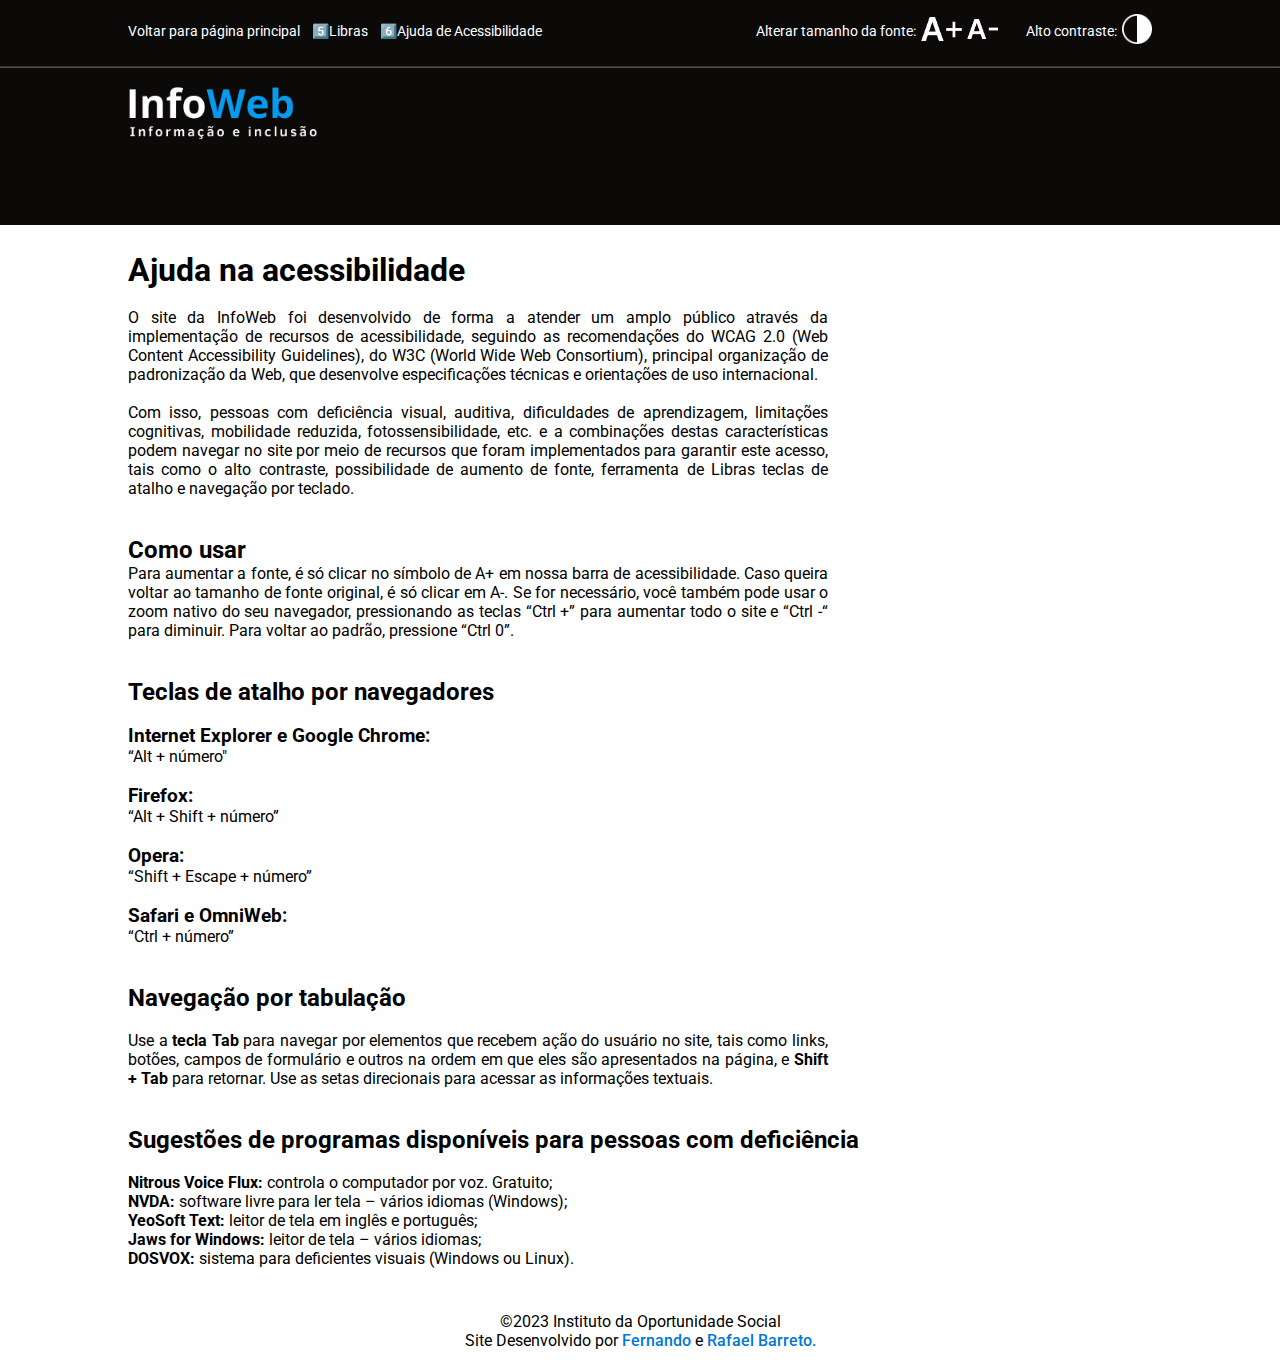
<file: ajuda-acessibilidade.html>
<!DOCTYPE html>
<html lang="pt-br">
<head>
    <meta charset="UTF-8">
    <meta http-equiv="X-UA-Compatible" content="IE=edge">
    <meta name="viewport" content="width=device-width, initial-scale=1.0">
    <link rel="stylesheet" href="style.css">
    <link rel="shortcut icon" href="img/favicon-32x32.png" type="image/x-icon">
    <title>InfoWeb - Ajuda na acessibilidade</title>
</head>
<body>
    <header>
        <div id="recursos">
            <ul>
                <li><a href="index.html">Voltar para página principal</a></li>
                <li>5️⃣Libras</li>
                <li><a href="ajuda-acessibilidade.html" accesskey="6">6️⃣Ajuda de Acessibilidade</a></li>
            </ul>
            <div id="size-menu">
                Alterar tamanho da fonte:
               <button onclick="aumentar()"><img src="img/font+.png" alt="Aumentar fonte"></button>
               <button onclick="diminuir()"><img src="img/font-.png" alt="Diminuir fonte"></button>
                
            </div>
            <div class="container-contrast"> 
                Alto contraste: <button  id="contrast-icon"><img src="img/simbolo-do-circulo-de-contraste (1).png" alt="Alterar para alto contraste"></button>
            </div>
        </div>

        <hr>

        <nav>
            <a href="index.html"><img src="img/InfoWeb-logo.png" alt="Logotipo InfoWeb - Informação e inclusão"></a>
        </nav>
    </header>

    <div class="container-main">
        <h1>Ajuda na acessibilidade</h1>
        <br>
        <p>O site da InfoWeb foi desenvolvido de forma a atender um amplo público através da implementação de recursos de acessibilidade, seguindo as recomendações do WCAG 2.0 (Web Content Accessibility Guidelines), do W3C (World Wide Web Consortium), principal organização de padronização da Web, que desenvolve especificações técnicas e orientações de uso internacional.</p>
        <br>
        <p>Com isso, pessoas com deficiência visual, auditiva, dificuldades de aprendizagem, limitações cognitivas, mobilidade reduzida, fotossensibilidade, etc. e a combinações destas características podem navegar no site por meio de recursos que foram implementados para garantir este acesso, tais como o alto contraste, possibilidade de aumento de fonte, ferramenta de Libras teclas de atalho e navegação por teclado.</p>
        <br><br>
        <h2>Como usar</h2>
        <p>Para aumentar a fonte, é só clicar no símbolo de A+ em nossa barra de acessibilidade. Caso queira voltar ao tamanho de fonte original, é só clicar em A-. Se for necessário, você também pode usar o zoom nativo do seu navegador, pressionando as teclas “Ctrl +” para aumentar todo o site e “Ctrl -“ para diminuir. Para voltar ao padrão, pressione “Ctrl 0”.</p>

        <br><br>
        <h2>Teclas de atalho por navegadores</h2>
        <br>
        <h3>Internet Explorer e Google Chrome:</h3>
        <p>“Alt + número"</p>
        <br>

        <h3>Firefox:</h3>
        <p>“Alt + Shift + número”
        </p>
        <br>

        <h3>Opera:</h3>
        <p>“Shift + Escape + número”
        </p>
        <br>

        <h3>Safari e OmniWeb:</h3>
        <p>“Ctrl + número”</p>
        <br><br>

        <h2>Navegação por tabulação</h2>
        <br>
        <p>Use a <strong>tecla Tab</strong> para navegar por elementos que recebem ação do usuário no site, tais como links, botões, campos de formulário e outros na ordem em que eles são apresentados na página, e <strong>Shift + Tab</strong> para retornar. Use as setas direcionais para acessar as informações textuais.
        </p>
        <br><br>

        <h2>Sugestões de programas disponíveis para pessoas com deficiência</h2>
        <br>
        <ul>
            <li><strong>Nitrous Voice Flux:</strong> controla o computador por voz. Gratuito;</li>
            <li><strong>NVDA:</strong> software livre para ler tela – vários idiomas (Windows);</li>
            <li><strong>YeoSoft Text:</strong> leitor de tela em inglês e português;</li>
            <li><strong>Jaws for Windows:</strong> leitor de tela – vários idiomas;</li>
            <li><strong>DOSVOX:</strong> sistema para deficientes visuais (Windows ou Linux).</li>
        </ul>
    </div>

    <br>
    <footer>
        &copy;2023 Instituto da Oportunidade Social
        <br>
        Site Desenvolvido por <a href="https://fherexe.github.io/MyLinks/" target="_blank">Fernando</a> e <a href="https://www.linkedin.com/in/rafael-barreto-dos-santos-319257247/" target="_blank">Rafael Barreto.</a>
    </footer>
    <br>


    <script src="main.js"></script>
    
</body>
</html>
</file>
<file: style.css>
@charset "utf-8";
@import url('https://fonts.googleapis.com/css2?family=Roboto:ital,wght@0,100;0,300;0,400;0,500;0,700;0,900;1,100;1,300;1,400;1,500;1,700;1,900&display=swap');


:root {   /* paleta */
    --color1:#0B0A09;
    --color2:#f5f3f5;
    --color3:#1b264f;
    --color4:#274690;
    --color5:#0078D7;

        /* paleta de alto contraste*/
    --hyperlinks:#6968cf;
    --text:#ffff00;
}


* {
    padding: 0;
    box-sizing: border-box;
    margin: 0;
    list-style: none;
    font-family:'roboto',sans-serif;
}

body {
    padding-top:25vh;
}

header {
    background: var(--color1);
    position: fixed;
    top: 0;
    height: 25vh;
    width: 100%;
}

#recursos, header nav {
    padding: 14px 10%;
}

#recursos {
    display: flex;
    align-items: center;
    justify-content:space-between;
    font-size: 14px;
    color: #fff;

}

#recursos ul {
    display: flex;
    align-items: center;
    gap: 2%;
    min-width:600px;
}

#recursos ul a {
    color: #fff;
    text-decoration: none;
}

#recursos ul a:hover {
    outline: 2px solid #fff; /** borda externa **/
}

#size-menu {
    display: flex;
    justify-content: center;
    align-items: center;
    gap: 5px;
}

#size-menu button {
    border: none;
    background: none;
}

#size-menu img {
    height: 24px;
    cursor: pointer;
}

#size-menu button:nth-child(2) img {
    height: 20px;
}


#size-menu img:hover {
    outline: 2px solid #fff;
}
.container-contrast {
    display: flex;
    justify-content: center;
    align-items: center;
    gap: 5px;
}

.container-contrast button {
    border: none;
    background: none;
}

#contrast-icon img {
    width: 30px;
    cursor: pointer;
}

#contrast-icon:hover {
    outline: 2px solid #fff;
}

hr {
    opacity: 0.3;
    margin: 5px 0;
}

/* ------------------------------------------- divisão header ----- */

nav {
    display: flex;
    color: #fff;
    justify-content: space-between;
}

nav ul {
    display: flex;
    align-items: center;
    gap: 10px;
}

nav ul button {
    border: none;
    background: none;
    color: #fff;
    cursor: pointer;
    font-weight: 600;
    font-size: 16px;
}

nav ul button:hover {
    outline: 2px solid #fff;
}

nav a img {
    width: 190px;
}

nav a img:hover {
    outline: 2px solid #fff;
}


/* ----------------fechamento header ---------------------- */

main {
    padding: 0 10%;
    min-height: 65vh;
    display: flex;
    flex-direction: column;
    justify-content: center;
}


.container {
   display: flex;
   align-items: center;
   justify-content: center;
   gap: 5%;
}

.container img {
    width: 500px;
}

.container h1, .container h2 {
    max-width: 450px;
}

.container p {
    text-align: justify;
    margin-top: 10px;
    max-width: 450px;
}

.item4 {
    display: flex;
    flex-direction: column;
    align-items: center;
    justify-content: center;
}

#caixa4 p, #caixa4 h2{
    text-align: center;
}

.item4 p {
    max-width: 600px;
    margin-top: 4px;
    
}

.zoom-efect {
    max-height: 170px;
    max-width: 300px;
    overflow: hidden;
    margin-top: 10px;
}

.sites-wordpress img {
    width: 300px;
    height: 180px;
    border-radius: 4px;
    object-fit: cover;
    transition: 0.3s;
}

.sites-wordpress img:hover {
    transform: scale(1.2);
}

.container-sites {
    display: flex;
    align-items: center;
    justify-content: center;
    gap: 2%;
    margin-top: 30px;
}

.sites-wordpress p {
    min-height: 70px;
}

.sites-wordpress {
    display: flex;
    flex-direction: column;
    align-items: center;
    max-width: 300px;
    text-align: center;
}

#caixa2, #caixa3, #caixa4 {
    display: none;
}

/* ------------------- Segunda página --------- */

.container-main {
    display: flex;
    flex-direction: column;
    margin: 2% 10%;
}

.container-main p {
    max-width: 700px;
    text-align: justify;
}


footer {
    text-align: center;
}

footer a {
    text-decoration: none;
    color: var(--color5);
    font-weight: 500;
}


/* --------------Modo Alto Contraste --------- */
.contrast-mode {
    background: #000;
    color: var(--text);
}

.contrast-mode li {
    color: var(--text);
}

.contrast-mode #recursos a {
    color: var(--hyperlinks);
}

.contrast-mode button {
    color: var(--text);
}

.contrast-mode .container-contrast {
    color: #ffff00;
}

.contrast-mode footer a {
    color: var(--hyperlinks);
}

.contrast-mode #size-menu {
    color: #ffff00;
}
</file>
